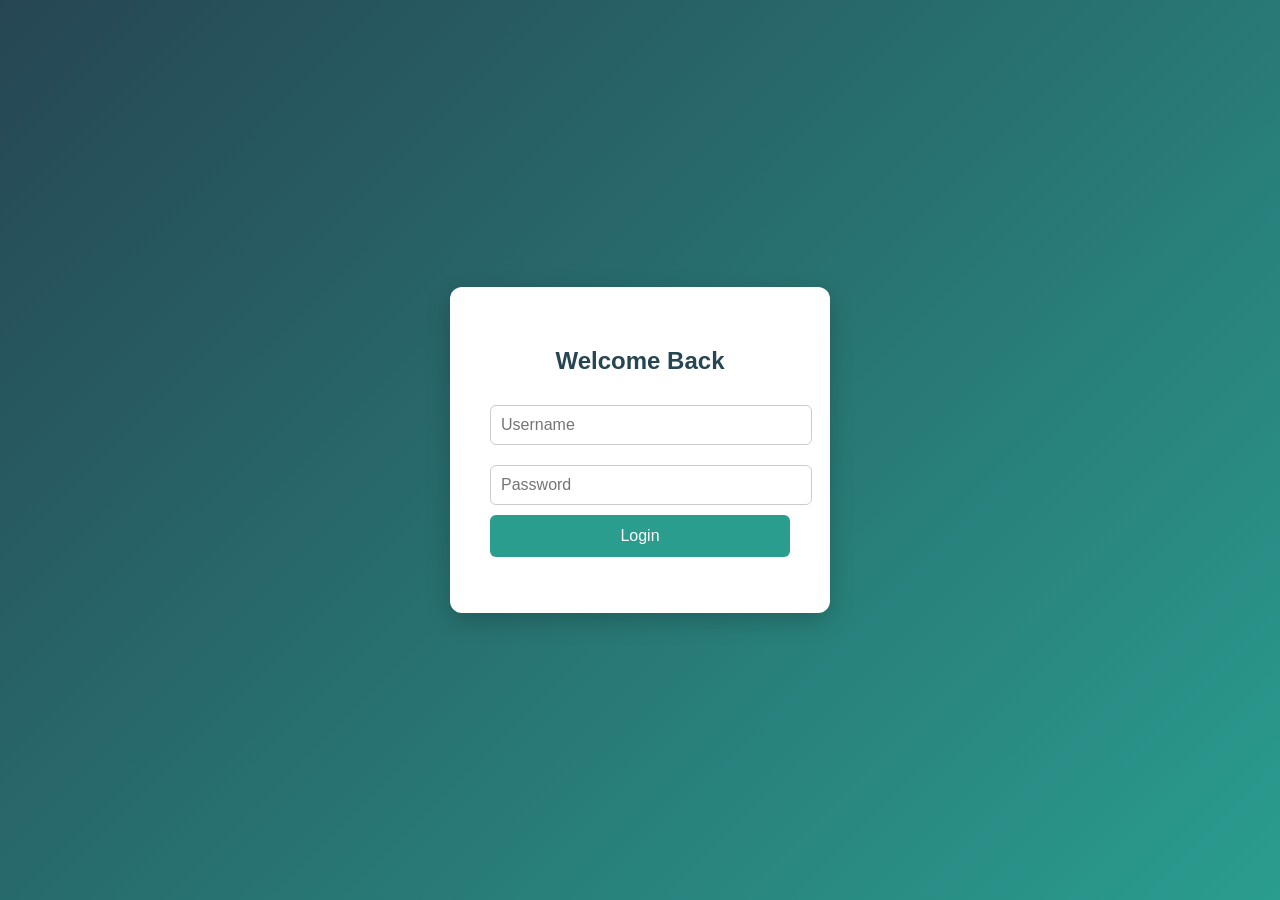
<file: components/component1/index.html>
<!DOCTYPE html>
<html lang="en">
<head>
    <meta charset="UTF-8" />
    <meta name="viewport" content="width=device-width, initial-scale=1.0" />
    <title>Login Component</title>
    <link rel="stylesheet" href="styles.css" />
</head>
<body>
    <div class="login-wrapper">
        <form class="login-form" onsubmit="handleLogin(event)">
            <h2>Welcome Back</h2>
            <input type="text" placeholder="Username" id="username" required />
            <input type="password" placeholder="Password" id="password" required />
            <button type="submit">Login</button>
            <p id="login-status"></p>
        </form>
    </div>

    <script src="script.js"></script>
</body>
</html>
</file>
<file: components/component1/styles.css>
body {
    margin: 0;
    font-family: 'Segoe UI', Tahoma, Geneva, Verdana, sans-serif;
    background: linear-gradient(135deg, #264653, #2a9d8f);
    height: 100vh;
    display: flex;
    align-items: center;
    justify-content: center;
}

.login-wrapper {
    background: white;
    padding: 40px;
    border-radius: 12px;
    box-shadow: 0 8px 24px rgba(0, 0, 0, 0.2);
    width: 300px;
    text-align: center;
}

.login-form h2 {
    margin-bottom: 20px;
    color: #264653;
}

.login-form input {
    width: 100%;
    padding: 10px;
    margin: 10px 0;
    border: 1px solid #ccc;
    border-radius: 6px;
    font-size: 16px;
}

.login-form button {
    width: 100%;
    padding: 12px;
    background-color: #2a9d8f;
    border: none;
    color: white;
    font-size: 16px;
    border-radius: 6px;
    cursor: pointer;
}

.login-form button:hover {
    background-color: #21867a;
}

#login-status {
    margin-top: 10px;
    color: #e76f51;
}
</file>
